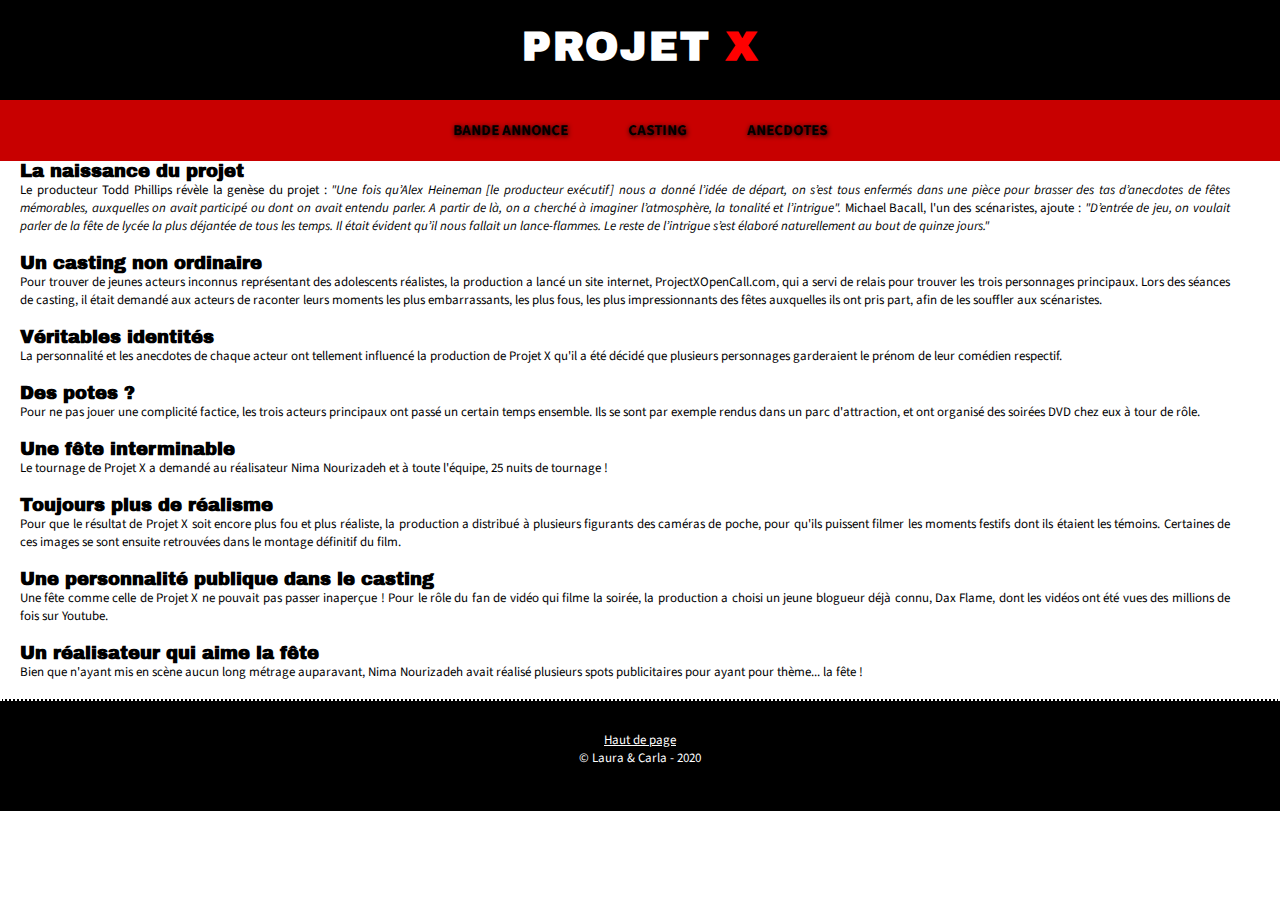
<file: Anecdoctes.html>
<!DOCTYPE html>
<html lang="fr-FR">

  <head>
    <meta charset="utf-8">
    <title> PROJET X </title>
    <link href="https://fonts.googleapis.com/css?family=Roboto|Source+Sans+Pro|Pacifico" rel="stylesheet">
    <link href="https://fonts.googleapis.com/css2?family=Archivo+Black&display=swap" rel="stylesheet">
    <meta name="viewport" content="width=device-width, initial-scale=1.0">
    <link href="style.css" rel="stylesheet" type="text/css">
  </head>

  <body>

<!-- haut de page -->
    <p id="top"> </p>

    <div class="fixe">

    <header>
      <h1> PROJET <span style="color:red"> X </span> </h1>
    </header>
   <nav>
      <div class="menu">
        <ul>
          <li class= "menu-a"> 
              <a href="index.html"> BANDE ANNONCE </a> 
          </li>
          <li class= "menu-b">
              <a href="casting.html"> CASTING </a>
          </li>
          <li class= "menu-c">
              <a href="anecdotes.html"> ANECDOTES </a>
          </li>
        </ul>
      </div>
    </nav>

    </div>

<!-- contenu -->
    <main>
      <section id="anecdotes">

        <div>
          <h2> La naissance du projet </h2>
              <p> Le producteur Todd Phillips révèle la genèse du projet : <i> "Une fois qu’Alex Heineman [le producteur exécutif] nous a donné l’idée de départ, on s’est tous enfermés dans une pièce pour brasser des tas d’anecdotes de fêtes mémorables, auxquelles on avait participé ou dont on avait entendu parler. A partir de là, on a cherché à imaginer l’atmosphère, la tonalité et l’intrigue".</i> Michael Bacall, l'un des scénaristes, ajoute : <i> "D’entrée de jeu, on voulait parler de la fête de lycée la plus déjantée de tous les temps. Il était évident qu’il nous fallait un lance-flammes. Le reste de l’intrigue s’est élaboré naturellement au bout de quinze jours." </i> </p>
        </div>

        <br>

        <div>
          <h2> Un casting non ordinaire </h2>
              <p>Pour trouver de jeunes acteurs inconnus représentant des adolescents réalistes, la production a lancé un site internet, ProjectXOpenCall.com, qui a servi de relais pour trouver les trois personnages principaux.
              Lors des séances de casting, il était demandé aux acteurs de raconter leurs moments les plus embarrassants, les plus fous, les plus impressionnants des fêtes auxquelles ils ont pris part, afin de les souffler aux scénaristes.</p>
        </div>

        <br>
           
        <div>
          <h2> Véritables identités </h2>
              <p>La personnalité et les anecdotes de chaque acteur ont tellement influencé la production de Projet X qu'il a été décidé que plusieurs personnages garderaient le prénom de leur comédien respectif.</p>
        </div>

        <br>

        <div> 
          <h2> Des potes ? </h2>
              <p>Pour ne pas jouer une complicité factice, les trois acteurs principaux ont passé un certain temps ensemble. Ils se sont par exemple rendus dans un parc d'attraction, et ont organisé des soirées DVD chez eux à tour de rôle.</p>
        </div>

        <br>

        <div> 
          <h2> Une fête interminable </h2>
              <p>Le tournage de Projet X a demandé au réalisateur Nima Nourizadeh et à toute l'équipe, 25 nuits de tournage !</p>
        </div>

        <br>

        <div> 
          <h2> Toujours plus de réalisme </h2>
              <p>Pour que le résultat de Projet X soit encore plus fou et plus réaliste, la production a distribué à plusieurs figurants des caméras de poche, pour qu'ils puissent filmer les moments festifs dont ils étaient les témoins. Certaines de ces images se sont ensuite retrouvées dans le montage définitif du film.</p>
        </div>

        <br>

        <div> 
          <h2> Une personnalité publique dans le casting </h2>
              <p>Une fête comme celle de Projet X ne pouvait pas passer inaperçue ! Pour le rôle du fan de vidéo qui filme la soirée, la production a choisi un jeune blogueur déjà connu, Dax Flame, dont les vidéos ont été vues des millions de fois sur Youtube.</p>
        </div>

        <br>

        <div> 
          <h2> Un réalisateur qui aime la fête </h2>
              <p>Bien que n'ayant mis en scène aucun long métrage auparavant, Nima Nourizadeh avait réalisé plusieurs spots publicitaires pour ayant pour thème... la fête !</p>
        </div>

        <br>
     
      </section>
    </main>

<!-- bas de page -->
    <footer>
      <a href="#top"> Haut de page</a>
      <br>
      <p> © Laura & Carla - 2020  </p>
    </footer>
  </body>
</html>
</file>
<file: style.css>
body{
    margin: 0px; 
	padding: 0px;
	font-size: 13px;
	font-family: 'Source Sans Pro', sans-serif;
}

h1{
   font-size: 40px;
   text-align: center;
   font-family: 'Archivo Black', sans-serif;
   padding-bottom: 15px;
   padding-top: 25px;
   color : white;
   letter-spacing: 2px;
}


h2{
   font-size: 18px;
   color: black;
   font-family: 'Archivo Black', sans-serif;
}

header{
	height: 100px;
	background: black;
}

footer{
	height: 80px;
	color : #FFFFFF;
	background: #000000;
    text-align: center;
	border-top: 2px dotted #FFFFFF; 
	padding-top: 30px;
	font-family: 'Source Sans Pro', sans-serif;
}

footer a{
	color : #FFFFFF;
}

footer a:hover {
  color: rgb(200, 0, 0);
}

nav li{
	float:left;
	list-style-type: none;
}

nav ul{
	margin:0px;
	padding: 0px;
}

nav{
	width: 100%;
	background: rgb(200,0,0);
}

nav a{
	padding: 20px 30px;
	display : inline-block;
	text-decoration: none;
	color: black;
	font-size: 15px;
	font-weight: bolder;
	text-shadow: 1px 1px 5px black; 
}

nav a:hover{
	position: relative;
    top:1px;
    background: red;
    opacity: 0.8;
}

.menu{
	display : table;
	margin: 0 auto;
	color: black;
}

.fixe{
	position:sticky;
    top:0;
    width:100%;
}

/* page bande annonce */

#bandeannonce{
	height: 500px;
	text-align: center;
}

.container{
	margin: 0px 10%;
	text-align: center;
}

.left{
	float: left;
	width : 50%;
}

.right{
	float: left;
	width : 50%;
	margin-top: 100px;
	text-align: justify;
}

.album-photos h2{
	text-align: center;
}

.photos {
    display: flex;
    overflow-x: scroll;
    padding:5px;
    list-style-type: none;
}

.photo {
    margin: 5px;
}

/* page casting */

#casting{
  margin: 20px;
  width: auto;
}

.réalisateur{
	border: 2px solid black;
	width: 150px;
	padding: 5px;
    text-align: center;
	background: #FAFAFA;
}

.acteurs{
	border: 2px solid black;
	padding: 5px;
	margin: 2px;
	text-align: center;
	background: #FAFAFA;
	display : inline-block
}

.liste{
	columns: 4;
}

/* page anecdotes */

#anecdotes{
	margin-left: 20px;
	margin-right: 50px;
  	width: auto;
  	text-align: justify;
}

#prochainement{
	text-align: center;
	padding-bottom: 15px;
	color: rgb(75,75,75);
}


/* régles CSS en fonction de la largeur de la fenêtre du navigateur d'un smartphone */
@media all and (max-width: 1024px)
{

    body{
	    width: auto;
	    font-size: 11px;
    }

    header{
    	height: 70px;
    }

    h1{
    	font-size: 20;
    	padding : 5px;
    	text-align: center;
    }

    h2{
    	font-size: 12px;
    }

	nav{
		width: auto;
	}

	nav ul{
		margin: 0px;
		padding: 0px;
	}

	nav a{
		font-size: 12px;
		padding: 10px 20px;
	}

	.photos {
    display: flex;
    overflow-x: scroll;
    padding:0px;
    list-style-type: none;
	}

	.photo img{
		margin: 1px;
    	width: 250px;
    	height: 150px;
    }

    #anecdotes{
	margin-left: 10px;
	margin-right: 20px;
	}

}

*{
margin:0;
padding:0;
}
</file>
